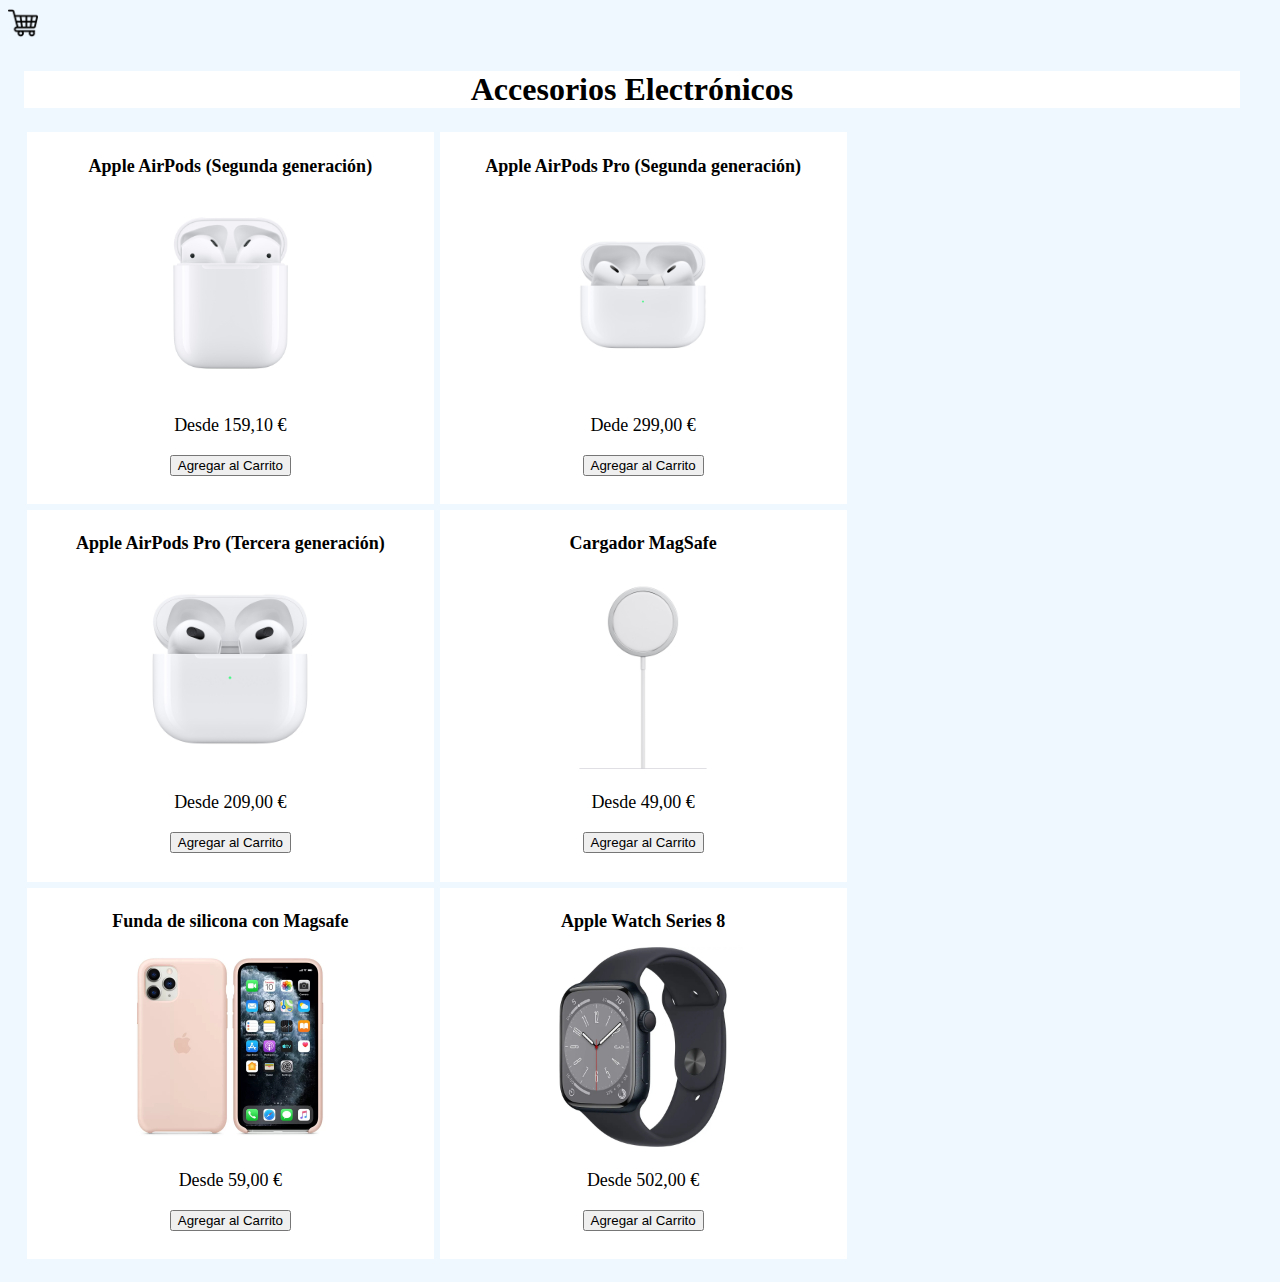
<file: Fundamentos de Sistemas/Aplicación_Carrito/index.html>
<!DOCTYPE html>
<html>
    <head>
        <meta charset="UTF-8">
        <meta http-equiv="X-UA-Compatible" content="IE=edge">
        <meta name="viewport" content="width=device-width, initial-scale=1.0">
        <link rel="stylesheet" href="styles.css">
        <title>Aplicación Carrito</title>
        <style>
            body{
                background-color:aliceblue;
            }
        </style>
    </head>
    <body>
        <img class="carrito-icon" src="Imagenes/carrito-de-compras.png" alt="Carrito de Compras" onclick="mostrarCarrito()">

        <div class="carrito-modal" id="carritoModal">
            <h2>Carrito de Compras</h2>
            <table class="carrito-table">
                <thead>
                    <tr>
                        <th>Producto</th>
                        <th>Precio Unitario</th>
                        <th>Cantidad</th>
                        <th>Total</th>
                    </tr>
                </thead>
                <tbody id="carritoContenido">
                </tbody>
                <tfoot>
                    <tr>
                        <td colspan="3"><strong>Total a Pagar:</strong></td>
                        <td id="totalPagar">0.00</td>
                    </tr>
                </tfoot>
            </table>
            <span class="cerrar-carrito" onclick="cerrarCarrito()">Cerrar</span>
        </div>

        <div class="container">
            <div class="container-top">
            <fieldset>
                <h1>Accesorios Electrónicos</h1>
                    <fieldset id="fieldset1">
                        <h2>Apple AirPods (Segunda generación)</h2>
                        <img src="Imagenes/AirPods_2S.jpeg" alt="Producto 1" height="200px" width="200px">
                        <p id="precio">
                            Desde 159,10 €
                        </p>
                        <button onclick="agregarAlCarrito('Apple AirPods (Segunda generación)', 159.10)">Agregar al Carrito</button>
                    </fieldset>
                    <fieldset id="fieldset2">
                        <h2>Apple AirPods Pro (Segunda generación)</h2>
                        <img src="Imagenes/AirPods_PRO_2S.jpeg" alt="Producto 2" height="200px" width="200px">
                        <p id="precio">
                            Dede 299,00 €
                        </p>
                        <button onclick="agregarAlCarrito('Apple AirPods Pro (Segunda generación)', 299.00)">Agregar al Carrito</button>
                    </fieldset>
                    <fieldset id="fieldset3">
                        <h2>Apple AirPods Pro (Tercera generación)</h2>
                        <img src="Imagenes/AirPods_3G.jpg" alt="Producto 3" height="200px" width="200px">
                        <p id="precio">
                            Desde 209,00 €
                        </p>
                        <button onclick="agregarAlCarrito('Apple AirPods Pro (Tercera generación)', 209.00)">Agregar al Carrito</button>
                    </fieldset>
                    <fieldset id="fieldset4">
                        <h2>Cargador MagSafe</h2>
                        <img src="Imagenes/Magsafe.jpg" alt="Producto 4" height="200px" width="200px">
                        <p id="precio">
                            Desde 49,00 €
                        </p>
                        <button onclick="agregarAlCarrito('Cargador MagSafe', 49.00)">Agregar al Carrito</button>
                    </fieldset>
                    <fieldset id="fieldset5">
                        <h2>Funda de silicona con Magsafe</h2>
                        <img src="Imagenes/Funda_Silicona2.webp" alt="Producto 5" height="200px" width="200px">
                        <p id="precio">
                            Desde 59,00 €
                        </p>
                        <button onclick="agregarAlCarrito('Funda de silicona con Magsafe', 59.00)">Agregar al Carrito</button>
                    </fieldset>
                    <fieldset id="fieldset6">
                        <h2>Apple Watch Series 8</h2>
                        <img src="Imagenes/AppleWatch.webp" alt="Producto 6" height="200px" width="200px">
                        <p id="precio">
                            Desde 502,00 €
                        </p>
                        <button onclick="agregarAlCarrito('Apple Watch Series 8', 502.00)">Agregar al Carrito</button>
                    </fieldset>
            </div>
        </div>
        <script src="app.js"></script>
    </body>
</html>
</file>
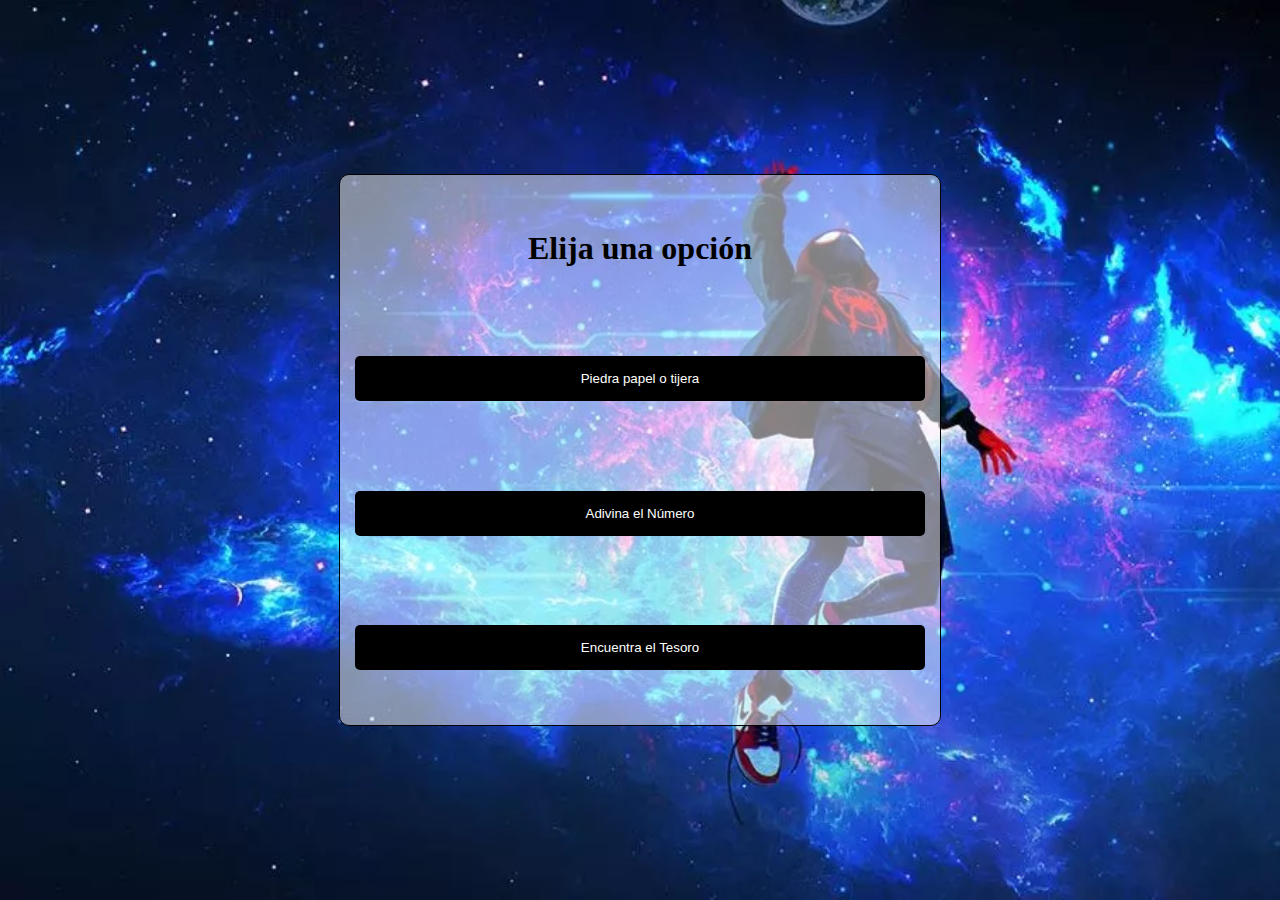
<file: Fundamentos de Sistemas/ParameLaMano/index.html>
<!DOCTYPE html>
<html lang="en">
<head>
    <meta charset="UTF-8">
    <meta name="viewport" content="width=device-width, initial-scale=1.0">
    <link rel="stylesheet" href="css/estilos.css">
    <script src="js/scripts.js"></script>
    <script src="js/while.js"></script>
    <script src="js/for.js"></script>
    <title>Fundamentos Web</title>
    <style>
        body {
            background-image: url(img/fondo.jpg);
            background-size: cover;
        }
    </style>
</head>
<body>

    <div class="contenedor">

        <!--Menu-->

        <div class="menu"  id="menu" style="display: ;">
            <h1>Elija una opción</h1>
            <button onclick="muestra_divIf()">Piedra papel o tijera</button>
            
            <button onclick="muestra_divwhile()">Adivina el Número</button>
            
            <button onclick="muestra_divfor()">Encuentra el Tesoro</button>
        </div>

        <!--Demostracion del uso de If-->
        <div class="div_if" id="div_if" style="display: none;">
            <h1>Piedra Papel o Tijera</h1>
            <div id="1" class="resultado">
                <img id="img_maquina" src="img/if/piedra.png" width="100px">
                <div id="start-text">
                    Escoje una opción
                </div>
                <img id="img_usuario" src="img/if/piedra.png" width="100px">
    
            </div>
            <div id="botones_grupo">
                <button id="papel" type="button">
                    <img src="img/if/papel.png" width="100px">
    
                </button>
                <button id="piedra" type="button">
                    <img src="img/if/piedra.png" width="100px">
                </button>
                <button id="tijera" type="button">
                    <img src="img/if/tijera.png" width="100px">
                </button>
            </div>
            <button class="volver" onclick="muestra_menu()">Atrás</button>
        </div>

        <!--Demostracion de While-->
        <div class="div_while" id="div_while" style="display: none;">
            <h1>Adivina el Número</h1>
            <h4>Adivina el número entre 1 y 10</h4>
            <label for="numero" >Ingresa un numero: </label>
            <input type="text" id="numero"  required>
            <button type="button" id="adivinar" class="enviar" onclick="jugar()">Adivina</button>
            <div id="texto">
                Elige tu número
            </div>
           
            <div id="numero_adivinar">
                ?
            </div>
            <button class="volver" onclick="muestra_menu()">Atrás</button>
        </div>

        <div class="div_for" id="div_for" style="display: none;">
            <h1>Encuentra el Tesoro</h1>
            <p>Haz clic en las casillas para encontrar el tesoro.</p>
        <div class="tablero" id="tablero">
        <div class="casilla" id="1" onclick="verificarTesoro(0)"></div>
        <div class="casilla" id="2" onclick="verificarTesoro(1)"></div>
        <div class="casilla" id="3" onclick="verificarTesoro(2)"></div>
        <div class="casilla" id="4" onclick="verificarTesoro(3)"></div>
        <div class="casilla" id="5" onclick="verificarTesoro(4)"></div>
        <div class="casilla" id="6" onclick="verificarTesoro(5)"></div>
        <div class="casilla" id="7" onclick="verificarTesoro(6)"></div>
        <div class="casilla" id="8" onclick="verificarTesoro(7)"></div>
        <div class="casilla" id="9" onclick="verificarTesoro(8)"></div>
        <div class="casilla" id="10" onclick="verificarTesoro(9)"></div>
        <div class="casilla" id="11" onclick="verificarTesoro(10)"></div>
        <div class="casilla" id="12" onclick="verificarTesoro(11)"></div>
        
        </div>
        <p id="resultado1"></p>
        <button class="volver" onclick="muestra_menu()">Atrás</button>
        </div>
    </div>
        <script src="js/while.js"></script>
        <script src="js/for.js"></script>
        <script src="js/if.js"></script>
</body>
</html>
</file>
<file: Fundamentos de Sistemas/Aplicación_Carrito/styles.css>
.carrito-icon {
    cursor: pointer;
    height: 30px;
}
.carrito-modal {
    position: fixed;
    top: 50%;
    left: 50%;
    transform: translate(-50%, -50%);
    background-color: #fff;
    padding: 20px;
    border-radius: 5px;
    box-shadow: 0 0 10px rgba(0, 0, 0, 0.3);
    display: none;
    z-index: 9999;
}
.carrito-table {
    width: 100%;
    border-collapse: collapse;
}
.carrito-table th,
.carrito-table td {
    padding: 10px;
    text-align: left;
}
.cerrar-carrito {
    float: right;
    cursor: pointer;
}
h1{
    text-align: center;
    color: black;
    background-color:  white;
    width: 98.7%;
}
h2{
    text-align: center;
    font-size: 18px;
}
.container {
    height: 50%;
    width: 100%;
    position: relative;
}
fieldset{
    border-color: transparent;
}

#fieldset1{
    float: left;
    width: 30.5%;
    height: 350px;
    text-align: center;
    font-size: 18px;
    background-color: white;
    margin: 3px;
}
#precio{
    text-align: center;
}
#fieldset2{
    float: left;
    width: 30.5%;
    height: 350px;
    text-align: center;
    font-size: 18px;
    background-color:  white;
    margin: 3px;
}
#fieldset3{
    float: left;
    width: 30.5%;
    height: 350px;
    text-align: center;
    font-size: 18px;
    background-color:  white;
    margin: 3px;
}
#fieldset4{
    float: left;
    width: 30.5%;
    height: 350px;
    text-align: center;
    font-size: 18px;
    background-color:  white;
    margin: 3px;
}
#fieldset5{
    float: left;
    width: 30.5%;
    height: 350px;
    text-align: center;
    font-size: 18px;
    background-color: white;
    margin: 3px;
}
#fieldset6{
    float: left;
    width: 30.5%;
    height: 350px;
    text-align: center;
    font-size: 18px;
    background-color: white;
    margin: 3px;
}
</file>
<file: Fundamentos de Sistemas/ParameLaMano/css/estilos.css>
*{
    padding: 0;
    margin: 0;
}
body{
    width: 100%;
    height: 100vh;
    display: flex;
    justify-content: center;
    align-items: center;
}

.contenedor {
    width: 600px;
    height: 550px;
    background-color: rgba(255, 255, 255, 0.5);
    border-radius: 10px;
    border: 1px solid;
    border-color: black;
}

.menu{
    width: calc(100% - 20px);
    margin-left: 10px;
    height: calc(100% - 20px);
    margin-top: 10px;
    display: flex;
    flex-direction: column;
    align-items: center;
    justify-content: space-around;
}

.menu button{
    color: white;
    background-color: black;
    width: calc(100% - 10px);
    height: 45px;
    border: none;
    border-radius: 5px;
}

.menu button:hover{
    background-color: rgb(229, 233, 235,0.4);
    cursor: pointer;
    transition: 0.2s;
}

.div_if{
    display: flex;
    width: calc(100% - 20px);
    margin-left: 10px;
    height: calc(100% - 20px);
    margin-top: 10px;
    display: flex;
    flex-direction: column;
    align-items: center;
    justify-content: space-around;
}

.resultado{
    display: flex;
    flex-direction: column;
    justify-content: center;
    align-items: center;
}

#start-text{
    margin-top: 10px;
    margin-bottom: 10px;
    text-shadow: 2px 2px 1px white;
}

#botones_grupo button{
    background-color:rgba(255, 255, 255, 0.5); 
    border-radius: 50%;
    padding: 10px;
    margin-left: 15px;
    border: 1px solid white;
    cursor: pointer;
}

#botones_grupo button:hover{
    background-color: rgb(169, 240, 184);
}

.div_if .volver{
    background-color: rgba(255, 255, 255, 0.5);
    width: 100px;
    height: 30px;
    border: none;
    border-radius: 5px;
    margin-left: 450px;
}

.div_if .volver:hover{
    background-color: rgb(108, 188, 241);
    cursor: pointer;
    transition: 0.2s;
}

.div_while{
    display: flex;
    width: calc(100% - 20px);
    margin-left: 10px;
    height: calc(100% - 20px);
    margin-top: 10px;
    display: flex;
    flex-direction: column;
    align-items: center;
    justify-content: space-around;
}

.div_while #numero_adivinar{
    width: 150px;
    height: 160px;
    border: 1px solid #fff;
    display: flex;
    justify-content: center;
    align-items: center;
    font-size: 80px;
    color: #fff;
    background-color: rgba(46, 45, 45, 0.9);
    border-radius: 10px;
}

.div_while input{
    height: 45px;
    
}



.div_while .enviar{
    background-color: rgba(255, 255, 255, 0.5);
    width: 100px;
    height: 30px;
    border: none;
    border-radius: 5px;
    
}
.div_while #texto{
    font-size: 18px;
    text-shadow: 2px 2px 1px white;
}

.div_while .enviar:hover{
    background-color: rgb(140, 231, 160);
    cursor: pointer;
    transition: 0.2s;
}

.div_while .volver{
    background-color: rgba(255, 255, 255, 0.5);
    width: 100px;
    height: 30px;
    border: none;
    border-radius: 5px;
    margin-left: 450px;
}

.div_while .volver:hover{
    background-color: rgb(108, 188, 241);
    cursor: pointer;
    transition: 0.2s;
}

.div_for .tablero {
    display: flex;
    flex-wrap:wrap;
    width: 500px;
    margin: 0 auto;
    justify-content: center;
}

.div_for .casilla {
    margin-right: 15px;
    margin-bottom: 15px;
    width: 90px;
    height: 90px;
    border: 1px solid #fdfdfd;
    cursor: pointer;
}

.div_for .casilla:hover {
    background-color: rgb(140, 231, 160);
}

.div_for{
    display: flex;
    width: calc(100% - 20px);
    margin-left: 10px;
    height: calc(100% - 20px);
    margin-top: 10px;
    display: flex;
    flex-direction: column;
    align-items: center;
    justify-content: space-around;
}

.div_for .volver{
    background-color: rgba(255, 255, 255, 0.5);
    width: 100px;
    height: 30px;
    border: none;
    border-radius: 5px;
    margin-left: 450px;
}

.div_for .volver:hover{
    background-color: rgb(108, 188, 241);
    cursor: pointer;
    transition: 0.2s;
}
</file>
